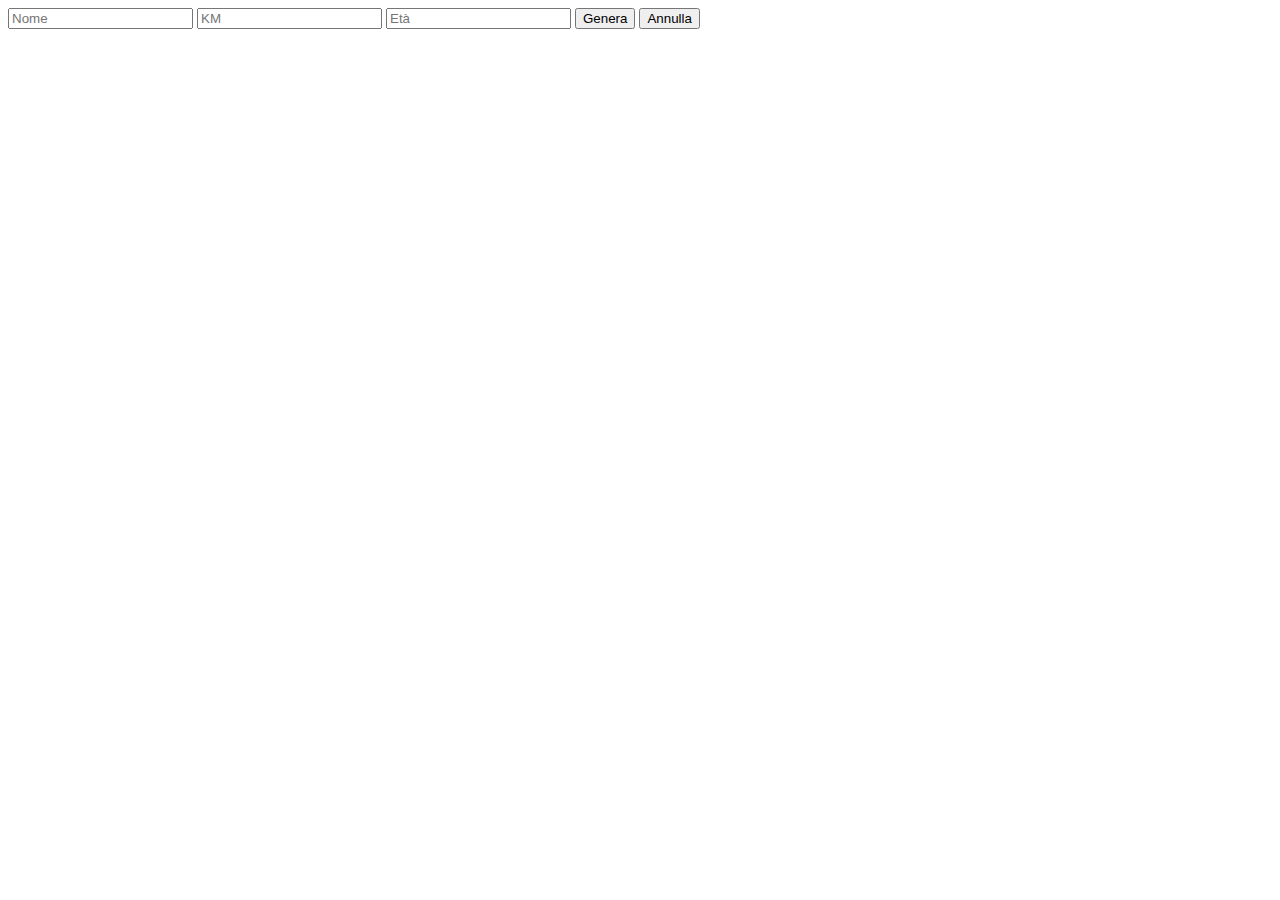
<file: index.html>
<!DOCTYPE html>
<html lang="en" dir="ltr">
  <head>
    <meta charset="utf-8">
    <title>Biglietto Treno</title>
    <link rel="stylesheet" href="css/style.css">
  </head>
  <body>
    <div id="form-input">
      <input id="nome" type="text" name="input-nome" value="" placeholder="Nome">
      <input id="km" type="text" name="input-km" value="" placeholder="KM">
      <input id="eta" type="text" name="input-eta" value="" placeholder="Età">

      <button id="btnGenera" type="button" name="button">Genera</button>
      <button id="btnAnnulla" type="button" name="button">Annulla</button>
    </div>

    <div id="biglietto" class="hidden">
      <div>
        <h2>Nome passeggero</h2>
        <h3 id="ticketName"></h3>
      </div>
      <div>
        <h2>Tipo biglietto</h2>
        <h3 id="ticketType"></h3>
      </div>
      <div>
        <h2>Prezzo</h2>
        <h3 id="ticketPrice"></h3>
      </div>
    </div>

    <script type="text/javascript" src="script/main.js"></script>
  </body>
</html>
</file>
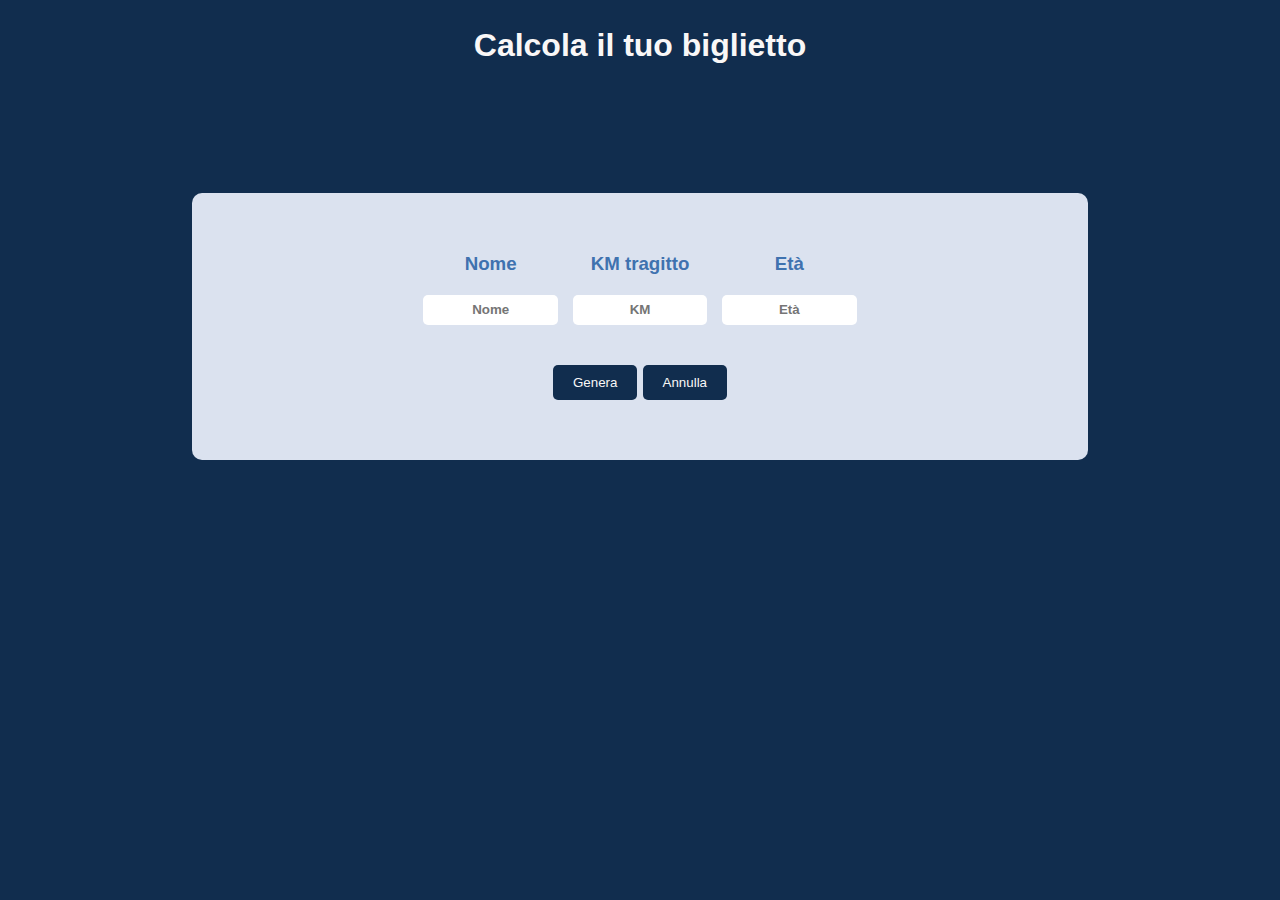
<file: bonus/index.html>
<!DOCTYPE html>
<html lang="en" dir="ltr">
  <head>
    <meta charset="utf-8">
    <title>Biglietto Treno</title>
    <link rel="stylesheet" href="css/style.css">
  </head>
  <body>
    <div class="titolo">
      <h1>Calcola il tuo biglietto</h1>
    </div>
    <div class="container">
      <div id="form-input">
        <div class="row">
          <div class="col">
            <h3>Nome</h3>
            <input id="nome" type="text" name="input-nome" value="" placeholder="Nome">
          </div>
          <div class="col">
            <h3>KM tragitto</h3>
            <input id="km" type="text" name="input-km" value="" placeholder="KM">
          </div>
          <div class="col">
            <h3>Età</h3>
            <input id="eta" type="text" name="input-eta" value="" placeholder="Età">
          </div>
        </div>

        <div class="row row-btn">
          <button id="btnGenera" type="button" name="button">Genera</button>
          <button id="btnAnnulla" type="button" name="button">Annulla</button>
        </div>
      </div>

      <h2 id="ticketTitle" class="hidden"></h2>
      <div id="biglietto" class="hidden">
        <div class="row">
          <div>
            <h2>Nome passeggero</h2>
            <h3 id="ticketName"></h3>
          </div>
          <div>
            <h2>Tipo biglietto</h2>
            <h3 id="ticketType"></h3>
          </div>
          <div>
            <h2>Prezzo</h2>
            <h3 id="ticketPrice"></h3>
          </div>
        </div>
      </div>
    </div>

    <script type="text/javascript" src="script/main.js"></script>
  </body>
</html>
</file>
<file: css/style.css>
.hidden {
  visibility: hidden;
}

.visible {
  visibility: visible;
}
</file>
<file: bonus/css/style.css>
* {
  margin: 0;
  padding: 0;
  box-sizing: border-box;
}

body {
  background-color: #112d4e;
  color: #3f72af;
  font-family: sans-serif;
}

h2 {
  margin-bottom: 20px;
}

h3 {
  margin-bottom: 20px;
}

input {
  height: 30px;
  width: 90%;
  text-align: center;
  border-radius: 5px;
  border-style: none;
  font-weight: bold;
  color: #112d4e;
}

input:focus {
  background-color: #112d4e;
  color: #f9f7f7;
}

button {
  padding: 10px 20px;
  background-color: #112d4e;
  border-style: none;
  color: #f9f7f7;
  border-radius: 5px;
}

button:hover {
  background-color: #f9f7f7;
  color: #112d4e;
  cursor: pointer;
  box-shadow: 1px 1px #112d4e;
}

.titolo {
  height: 10vh;
  display: flex;
  justify-content: center;
  align-items: center;
  color: #f9f7f7;
}

.container {
  height: 90vh;
  display: flex;
  flex-direction: column;
  justify-content: center;
  align-items: center;
}

#form-input {
  height: 33%;
  width: 70%;
  background-color: #dbe2ef;
  display: flex;
  flex-direction: column;
  align-items: center;
  justify-content: center;
  margin-bottom: 50px;
  border-radius: 10px;
}

#ticketTitle {
  color: #f9f7f7;
}

#biglietto {
  height: 33%;
  width: 70%;
  background-color: #f9f7f7;
  display: flex;
  flex-direction: column;
  align-items: center;
  justify-content: center;
  border-top: 10px solid black;
  border-bottom: 10px solid black;
}

#biglietto h3 {
  color: #112d4e;
}

.row {
  width: 50%;
  padding: 20px 0;
  display: flex;
  justify-content: space-around;
}

.col {
  text-align: center;
  width: 100%;
}

.row-btn {
  width: 20%;
}

.hidden {
  visibility: hidden;
}

.visible {
  visibility: visible;
}
</file>
